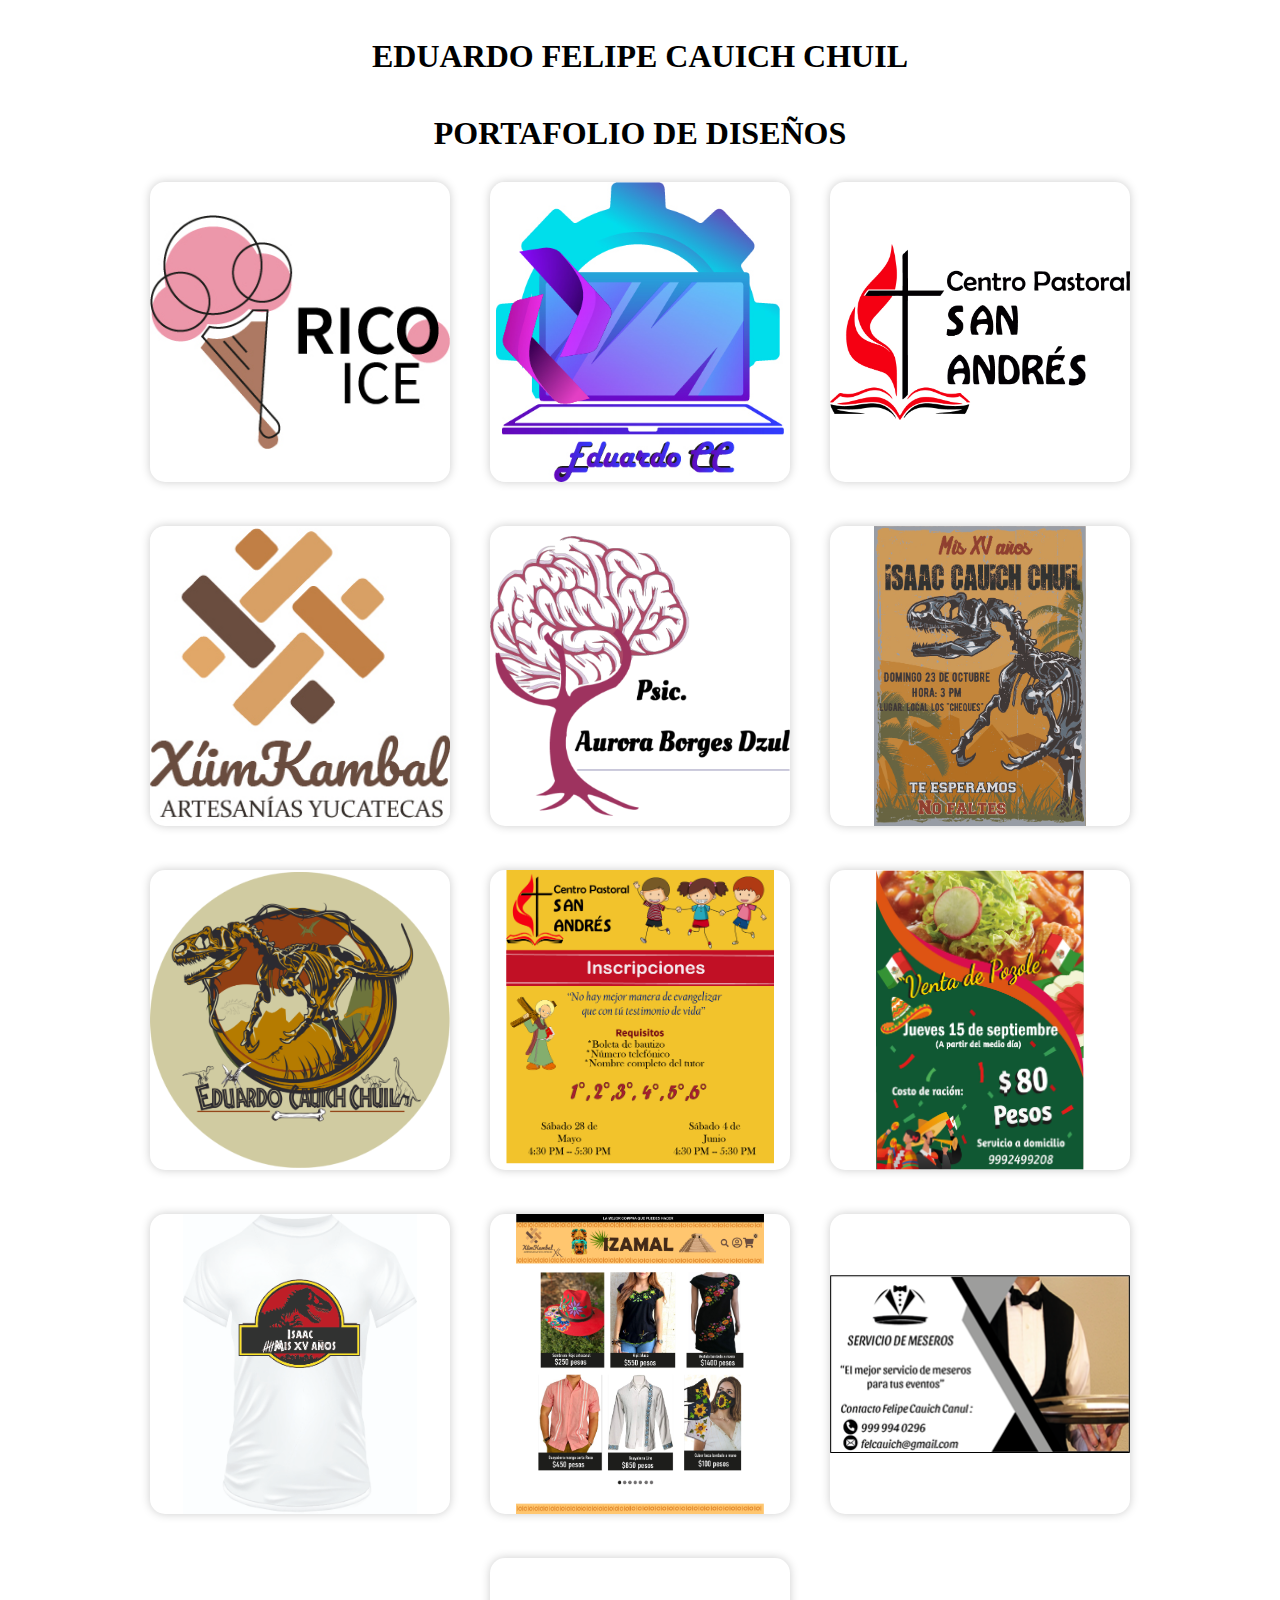
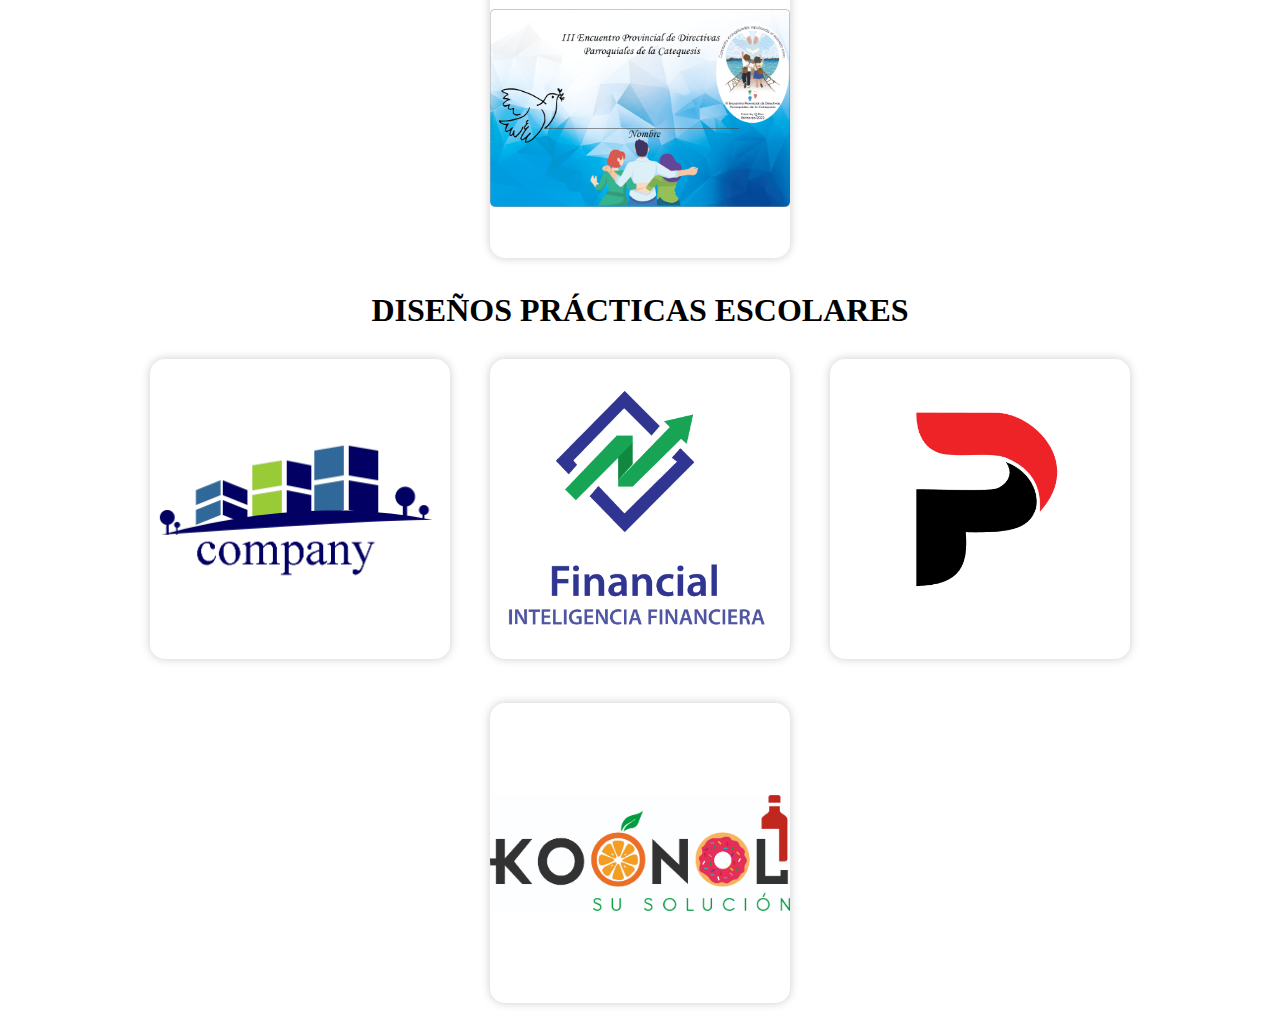
<file: index.html>
<!DOCTYPE html>
<html lang="en">
<head>
    <meta charset="UTF-8">
    <meta http-equiv="X-UA-Compatible" content="IE=edge">
    <meta name="viewport" content="width=device-width, initial-scale=1.0">
    <title>Document</title>
    <link rel="stylesheet" href="estilos.css">
    <link rel="stylesheet" href="fancybox/jquery.fancybox.css">
    <script src="https://code.jquery.com/jquery-3.6.1.min.js"></script>
    <script src="fancybox/jquery.fancybox.js"></script>
</head>
<body><br>
    <h1>EDUARDO FELIPE CAUICH CHUIL</h1>
    <h1>PORTAFOLIO DE DISEÑOS</h1>
    <section id="galeria" class="ancho contenedorfotos">
        <a href="imagenes/Logo_heladeria.jpg" class="fancybox" title="Logo proyecto heladeria" rel="gallery1">
            <img src="imagenes/Logo_heladeria.jpg" alt="">
        </a>
        <a href="imagenes/Logo_Personal.jpg" class="fancybox" title="Logo personal" rel="gallery1">
            <img src="imagenes/Logo_Personal.jpg" alt="">
        </a>
        <a href="imagenes/Logotipo_Catesismo.jpg" class="fancybox" title="Logo de grupo religioso" rel="gallery1">
            <img src="imagenes/Logotipo_Catesismo.jpg" alt="">
        </a>
       
        <a href="imagenes/logo_tienda.jpg" class="fancybox" title="Logo de tienda en linea" rel="gallery1">
            <img src="imagenes/logo_tienda.jpg" alt="">
        </a>
        <a href="imagenes/logoPsi.png" class="fancybox" title="Logo de psicologa" rel="gallery1">
            <img src="imagenes/logoPsi.png" alt="">
        </a>
        <a href="imagenes/invitación.jpg" class="fancybox" title="Diseño de invitación de XV años" rel="gallery1">
            <img src="imagenes/invitación.jpg" alt="">
        </a>
        <a href="imagenes/PastelEduardo.png" class="fancybox" title="Diseño para pastel de cumpleaños" rel="gallery1">
            <img src="imagenes/PastelEduardo.png" alt="">
        </a>
        <a href="imagenes/Banner_Publicidad.png" class="fancybox" title="Publicidad para inscripciones de grupo religioso" rel="gallery1">
            <img src="imagenes/Banner_Publicidad.png" alt="">
        </a>
        <a href="imagenes/pozole2022.jpg" class="fancybox" title="Publicidad para venta de comida de cocina económica" rel="gallery1">
            <img src="imagenes/pozole2022.jpg" alt="">
        </a>
        <a href="imagenes/Playera.jpg" class="fancybox" title="Diseño de playeras para XV años" rel="gallery1">
            <img src="imagenes/Playera.jpg" alt="">
        </a>
        <a href="imagenes/productos.jpg" class="fancybox" title="Diseño de interfaces para aplicaciones web" rel="gallery1">
            <img src="imagenes/productos.jpg" alt="">
        </a>
        <a href="imagenes/traejetas.png" class="fancybox" title="Diseño de trajeta de presentación" rel="gallery1">
            <img src="imagenes/traejetas.png" alt="">
        </a>
        <a href="imagenes/gafetes.png" class="fancybox" title="Diseño gafetes para retiro religioso" rel="gallery1">
            <img src="imagenes/gafetes.png" alt="">
        </a>
    </section>

    <h1>DISEÑOS PRÁCTICAS ESCOLARES</h1>
    <section id="galeria" class="ancho contenedorfotos">
        <a href="imagenes/logo.png" class="fancybox" title="Vectorización" rel="gallery1">
            <img src="imagenes/logo.png" alt="">
        </a>
        <a href="imagenes/financiadora.png" class="fancybox" title="Vectorización" rel="gallery1">
            <img src="imagenes/financiadora.png" alt="">
        </a>
        <a href="imagenes/Logo_practica.png" class="fancybox" title="Vectorización" rel="gallery1">
            <img src="imagenes/Logo_practica.png" alt="">
        </a>
        <a href="imagenes/vectorizadoDona.jpg" class="fancybox" title="Vectorización" rel="gallery1">
            <img src="imagenes/vectorizadoDona.jpg" alt="">
        </a>
    </section>
    
</body>
</html>
</file>
<file: estilos.css>
*{
box-sizing: border-box;
margin: 0;
padding: 0;
}
.ancho{
max-width: 1200px;
margin: auto;
}
h1{
    text-align: center;
    padding: 20px;
}
.contenedorfotos{
    display: flex;
    justify-content: center;
    align-items: center;
    gap: 20px;
    flex-wrap: wrap;
}
.contenedorfotos a{
    border: 10px white solid;
}
.contenedorfotos img{
    width: 300px;
    height: 300px;
    object-fit: contain;
    border-radius: 15px;
    box-shadow: 0px 0px 10px #ccc;
    transition: all 0.5s;
}
.contenedorfotos img:hover{
   
}
</file>
